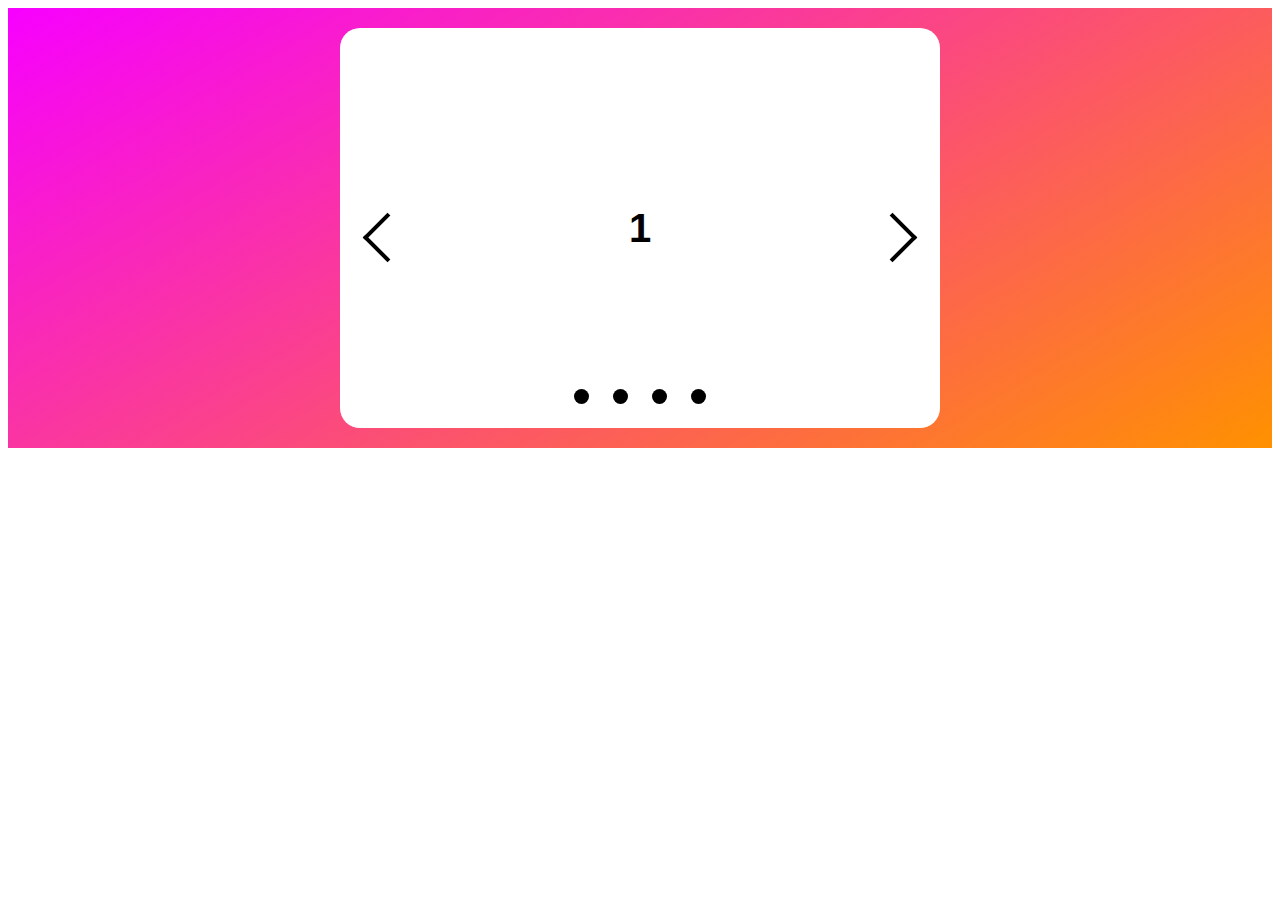
<file: index.html>
<!DOCTYPE html>
<html lang="en">

<head>
    <meta charset="UTF-8">
    <meta http-equiv="X-UA-Compatible" content="IE=edge">
    <meta name="viewport" content="width=device-width, initial-scale=1.0">
    <title>Document</title>
    <link rel="stylesheet" href="style.css">
</head>

<body>
    <div class="slider-container">
        <div class="slider">
            <div class="slides">
                <div id="slides__1" class="slide">
                    <span class="slide__text">1</span>
                    <a class="slide__prev" href="#slides__4" title="Next"></a>
                    <a class="slide__next" href="#slides__2" title="Next"></a>
                </div>
                <div id="slides__2" class="slide">
                    <span class="slide__text">2</span>
                    <a class="slide__prev" href="#slides__1" title="Prev"></a>
                    <a class="slide__next" href="#slides__3" title="Next"></a>
                </div>
                <div id="slides__3" class="slide">
                    <span class="slide__text">3</span>
                    <a class="slide__prev" href="#slides__2" title="Prev"></a>
                    <a class="slide__next" href="#slides__4" title="Next"></a>
                </div>
                <div id="slides__4" class="slide">
                    <span class="slide__text">4</span>
                    <a class="slide__prev" href="#slides__3" title="Prev"></a>
                    <a class="slide__next" href="#slides__1" title="Prev"></a>
                </div>
            </div>
            <div class="slider__nav">
                <a class="slider__navlink" href="#slides__1"></a>
                <a class="slider__navlink" href="#slides__2"></a>
                <a class="slider__navlink" href="#slides__3"></a>
                <a class="slider__navlink" href="#slides__4"></a>
            </div>
        </div>
    </div>
</body>

</html>
</file>
<file: style.css>
.slider-container {
    background: linear-gradient(
      149deg,
      rgb(247, 0, 255) 0%,
      rgb(255, 145, 0) 100%
    );
    display: flex;
    align-items: center;
    justify-content: center;
    height: 100%;
  }
  
  .slider {
    width: 100%;
    max-width: 600px;
    height: 400px;
    margin: 20px;
    text-align: center;
    border-radius: 20px;
    overflow: hidden;
    position: relative;
  }
  
  .slides {
    display: flex;
    overflow-x: scroll;
    position: relative;
    scroll-behavior: smooth;
    scroll-snap-type: x mandatory;
  }
  
  .slide:nth-of-type(even) {
    background-color: rgb(250, 246, 212);
  }
  
  .slide {
    display: flex;
    justify-content: center;
    align-items: center;
    flex-shrink: 0;
    width: 100%;
    height: 400px;
    scroll-snap-align: center;
    margin-right: 0px;
    box-sizing: border-box;
    background: white;
    transform-origin: center center;
    transform: scale(1);
  }
  
  .slide__text {
    font-size: 40px;
    font-weight: bold;
    font-family: sans-serif;
  }
  
  .slide a {
    background: none;
    border: none;
  }
  
  a.slide__prev,
  .slider::before {
    transform: rotate(135deg);
    -webkit-transform: rotate(135deg);
    left: 5%;
  }
  
  a.slide__next,
  .slider::after {
    transform: rotate(-45deg);
    -webkit-transform: rotate(-45deg);
    right: 5%;
  }
  
  .slider::before,
  .slider::after,
  .slide__prev,
  .slide__next {
    position: absolute;
    top: 48%;
    width: 35px;
    height: 35px;
    border: solid black;
    border-width: 0 4px 4px 0;
    padding: 3px;
    box-sizing: border-box;
  }
  
  .slider::before,
  .slider::after {
    content: "";
    z-index: 1;
    background: none;
    pointer-events: none;
  }
  
  .slider__nav {
    box-sizing: border-box;
    position: absolute;
    bottom: 5%;
    left: 50%;
    width: 200px;
    margin-left: -100px;
    text-align: center;
  }
  
  .slider__navlink {
    display: inline-block;
    height: 15px;
    width: 15px;
    border-radius: 50%;
    background-color: black;
    margin: 0 10px 0 10px;
  }
</file>
